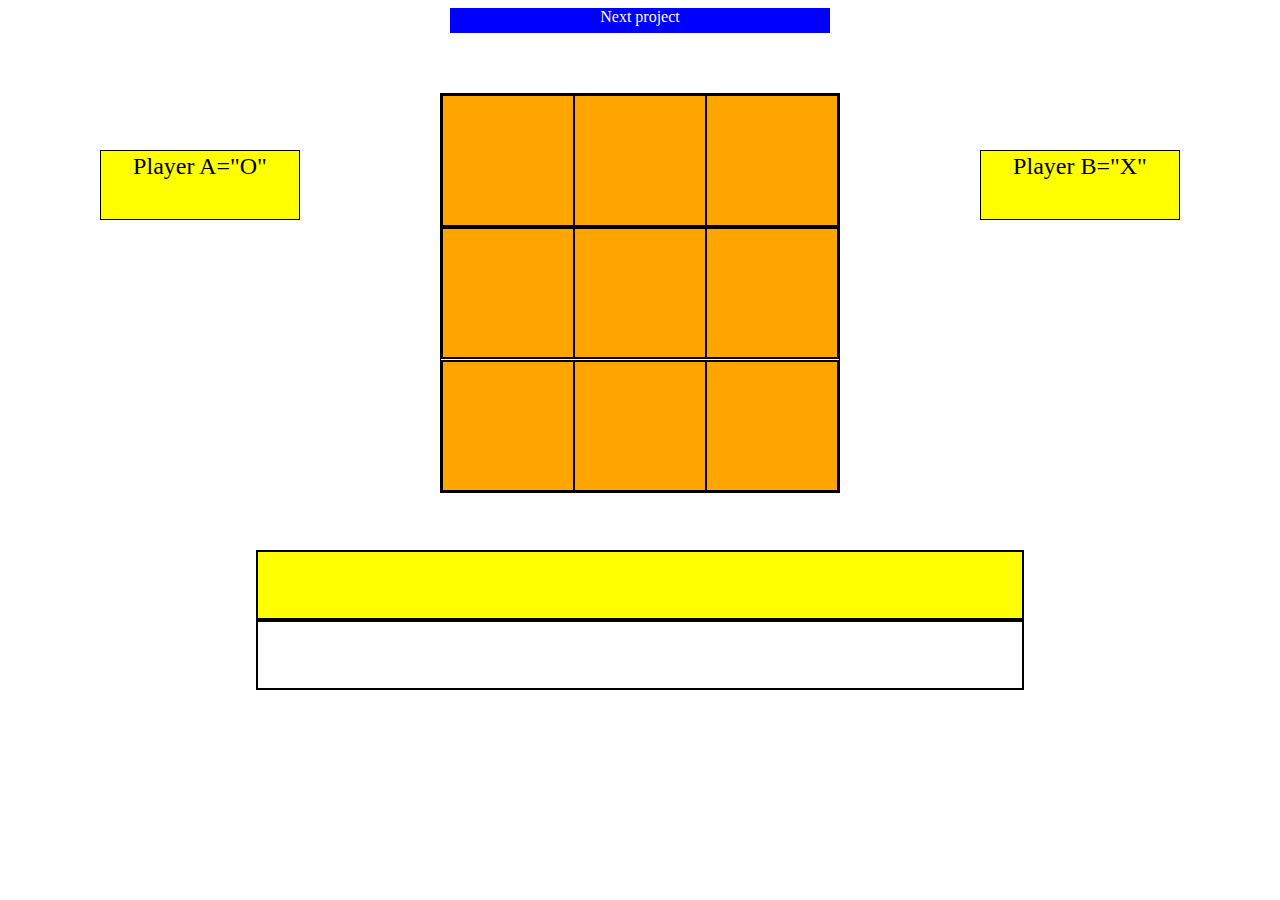
<file: index.html>
<!DOCTYPE html>
<html>
<head>
	<title>Tic tac toe</title>
</head>
    
    <link rel="stylesheet" type="text/css" href="tictactoe.css">
    <link rel="stylesheet" type="text/css" href="css/common.css">

<body>
    <div id="next"><a href="Digital Clock/clock.html">Next project</a></div>
	<div id="playera">Player A="O"</div>
	<div id="playerb">Player B="X"</div>

	<div id="container">
		<div id="row">
			<div id="block" class="b1" onclick="play1();"></div>
			<div id="block" class="b2" style="left: 33.38%" onclick="play2();"></div>
			<div id="block" class="b3" style="left:66.71%" onclick="play3();"></div>
		</div>

		<div id="row" style="top: 33.38%">
			<div id="block" class="b4" onclick="play4();"></div>
			<div id="block" class="b5" style="left: 33.38%" onclick="play5();"></div>
			<div id="block" class="b6" style="left: 66.71%" onclick="play6();"></div>
		</div>

		<div id="row" style="top: 66.71%">
			<div id="block" class="b7" onclick="play7();"></div>
			<div id="block" class="b8" onclick="play8();" style="left: 33.38%"></div>
			<div id="block" class="b9" onclick="play9();" style="left: 66.71%"></div>
		</div>
	</div>

	<div id="result"></div>
	<div id="result1"></div>

<script type="text/javascript" src="tictactoe.js"></script>
</body>
</html>
</file>
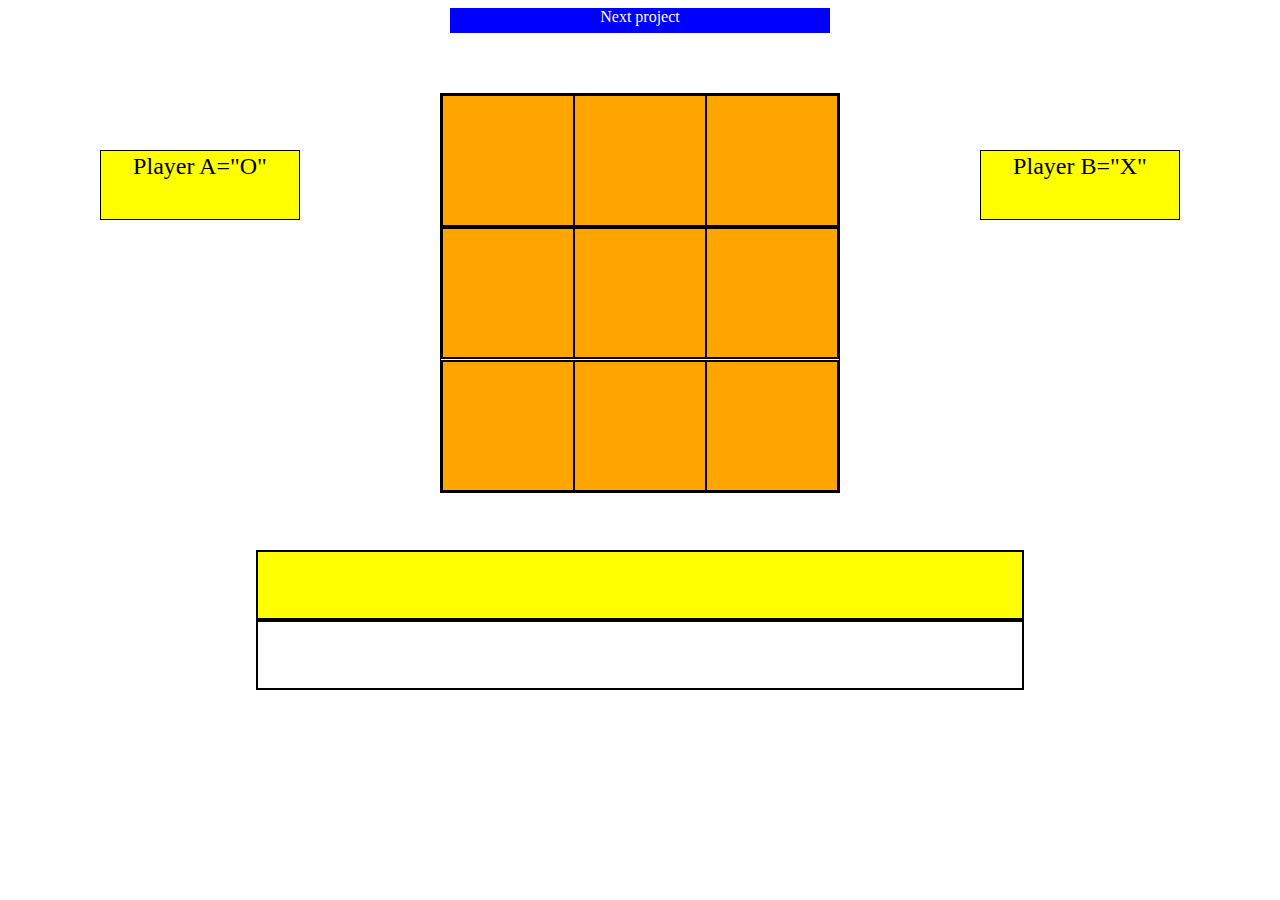
<file: Tic tac toe/index.html>
<!DOCTYPE html>
<html>
<head>
	<title>Tic tac toe</title>
</head>
    
    <link rel="stylesheet" type="text/css" href="tictactoe.css">
    <link rel="stylesheet" type="text/css" href="../css/common.css">

<body>
    <div id="next"><a href="../Digital Clock/clock.html">Next project</a></div>
	<div id="playera">Player A="O"</div>
	<div id="playerb">Player B="X"</div>

	<div id="container">
		<div id="row">
			<div id="block" class="b1" onclick="play1();"></div>
			<div id="block" class="b2" style="left: 33.38%" onclick="play2();"></div>
			<div id="block" class="b3" style="left:66.71%" onclick="play3();"></div>
		</div>

		<div id="row" style="top: 33.38%">
			<div id="block" class="b4" onclick="play4();"></div>
			<div id="block" class="b5" style="left: 33.38%" onclick="play5();"></div>
			<div id="block" class="b6" style="left: 66.71%" onclick="play6();"></div>
		</div>

		<div id="row" style="top: 66.71%">
			<div id="block" class="b7" onclick="play7();"></div>
			<div id="block" class="b8" onclick="play8();" style="left: 33.38%"></div>
			<div id="block" class="b9" onclick="play9();" style="left: 66.71%"></div>
		</div>
	</div>

	<div id="result"></div>
	<div id="result1"></div>

<script type="text/javascript" src="tictactoe.js"></script>
</body>
</html>
</file>
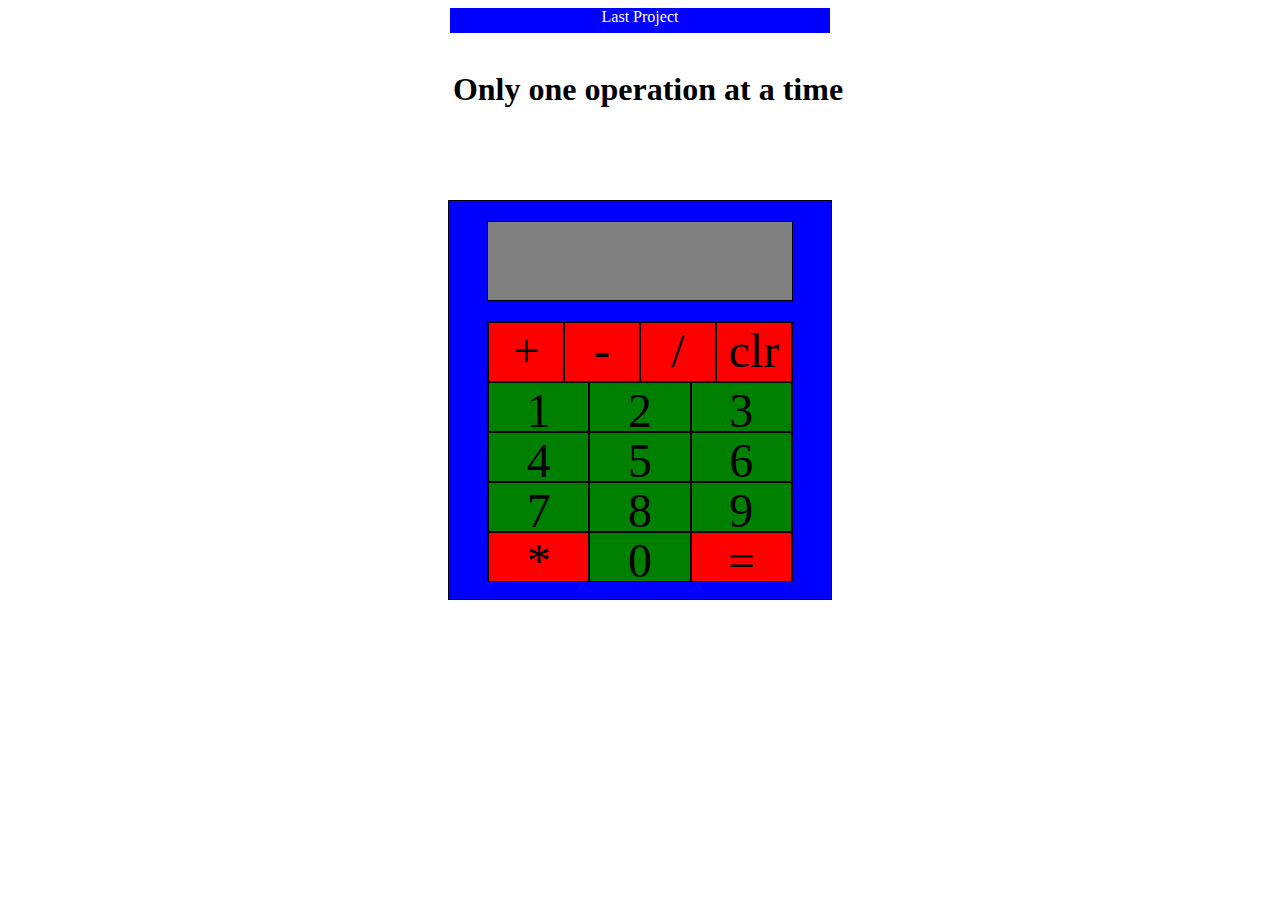
<file: Calculator/calculator.html>
<!DOCTYPE html>
<html>
<head>
	<title>Calculator</title>

<link rel="stylesheet" type="text/css" href="calculator.css">
<link rel="stylesheet" type="text/css" href="../css/common.css">

</head>


<body>

<div id="next"><a href="#">Last Project</a></div>

<h1  id="title">Only one operation at a time</h1>

<div id="container">
	<div id="outer">
		<div id="screen"></div>

		<!--keypad--->
		<div id="keypad">
			<div id="key" class="key1" value="1" onclick="input1();">1</div>
			<div id="key" class="key2"style="left: 33.33%" value="2" onclick="input2();">2</div>
			<div id="key" class="key2" style="left: 66.66%" value="3" onclick="input3();">3</div>
			<div id="key" class="key4" style="top: 110px" value="4" onclick="input4();">4</div>
			<div id="key" class="key5" style="left: 33.33%;top: 110px" value="5" onclick="input5();">5</div>
			<div id="key" class="key6" style="left: 66.66%;top:110px" value="6" onclick="input6();">6</div>
			<div id="key" class="key7" style="top: 160px" value="7" onclick="input7();">7</div>
			<div id="key" class="key8" style="left: 33.33%;top: 160px" value="8" onclick="input8();">8</div>
			<div id="key" class="key9" style="left: 66.66%;top: 160px" value="9" onclick="input9();">9</div>
			<div id="key" class="key10" style="top: 210px;background-color: red" value="*" onclick="input10();">*</div>
			<div id="key" class="key11" style="left: 33.33%;top: 210px" value="0" onclick="input11();">0</div>
			<div id="key" class="key12" style="left: 66.66%;top: 210px;background-color: red" value="=" onclick="input12();">=</div>
			<div id="keyex" class="key13" style="" value="+" onclick="input13();">+</div>
			<div id="keyex" class="key14" style="left: 25%" value="-" onclick="input14();">-</div>
			<div id="keyex" class="key15" style="left: 50%" value="/" onclick="input15();">/</div>
			<div id="keyex" class="key16" style="left: 75%" value="clr" onclick="input16();">clr</div>
			

		</div>
	</div>
</div>
</body>

<script type="text/javascript" src="calculator.js"></script>

</html>
</file>
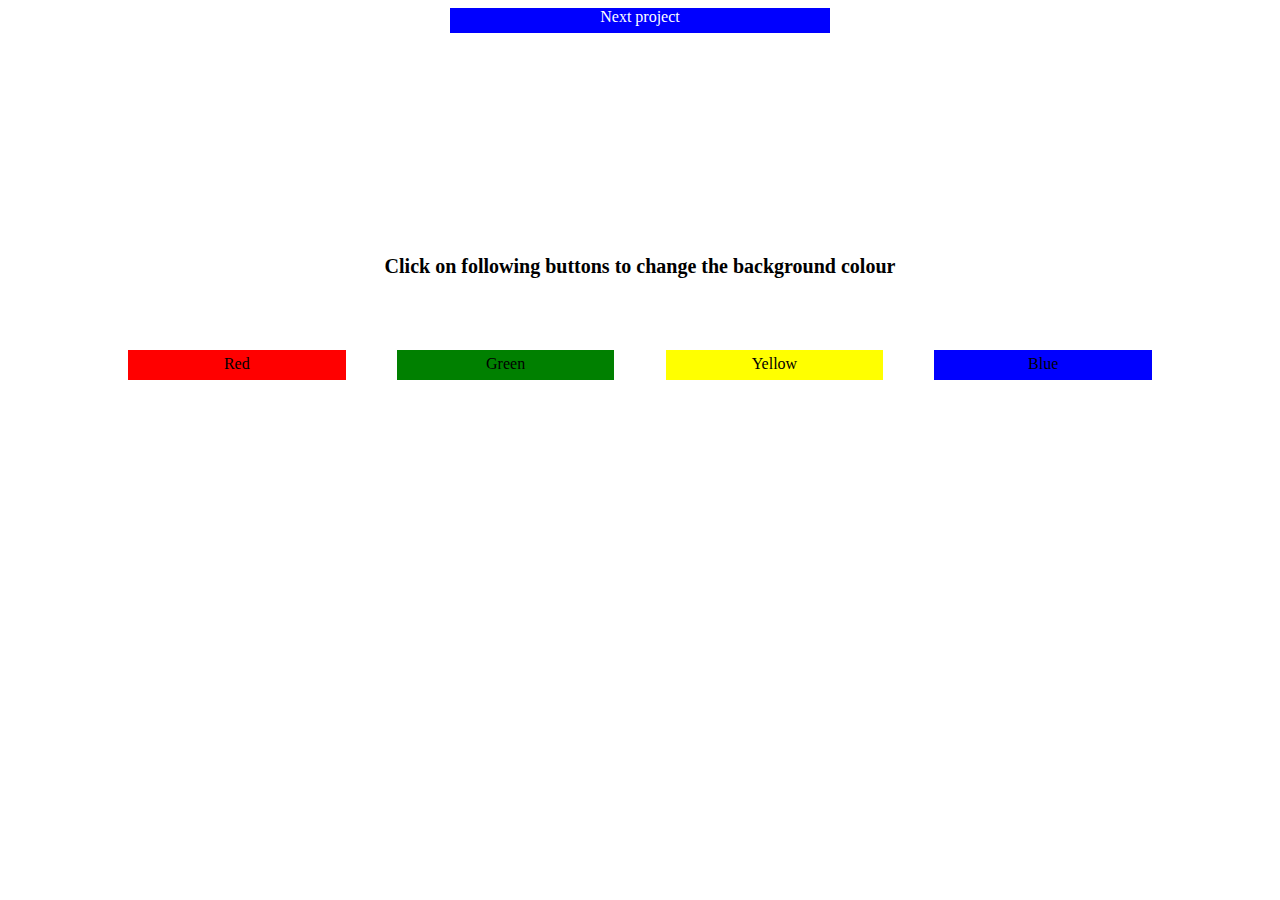
<file: Change bg color/changebg.html>
<!DOCTYPE html>
<html>
<head>
	<title>Change background color</title>
	<link rel="stylesheet" type="text/css" href="../css/common.css">
	<link rel="stylesheet" type="text/css" href="changebg.css">
</head>
<body>
	<p id="next"><a href="../Move Object/moveobj.html">Next project</a></p>
	<h4 style="top: 250px;">Click on following buttons to change the background colour</h4>

	<div id="c1" style="background-color: red" onclick="red();">Red</div>
	<div id="c2" style="background-color: green;left: 31%" onclick="green();">Green</div>
	<div id="c3" style="background-color: yellow;left: 52%" onclick="yellow();">Yellow</div>
	<div id="c4" style="background-color: blue;left: 73%" onclick="blue();">Blue</div>

</body>
    
    <script type="text/javascript" src="changebg.js"></script>

</html>
</file>
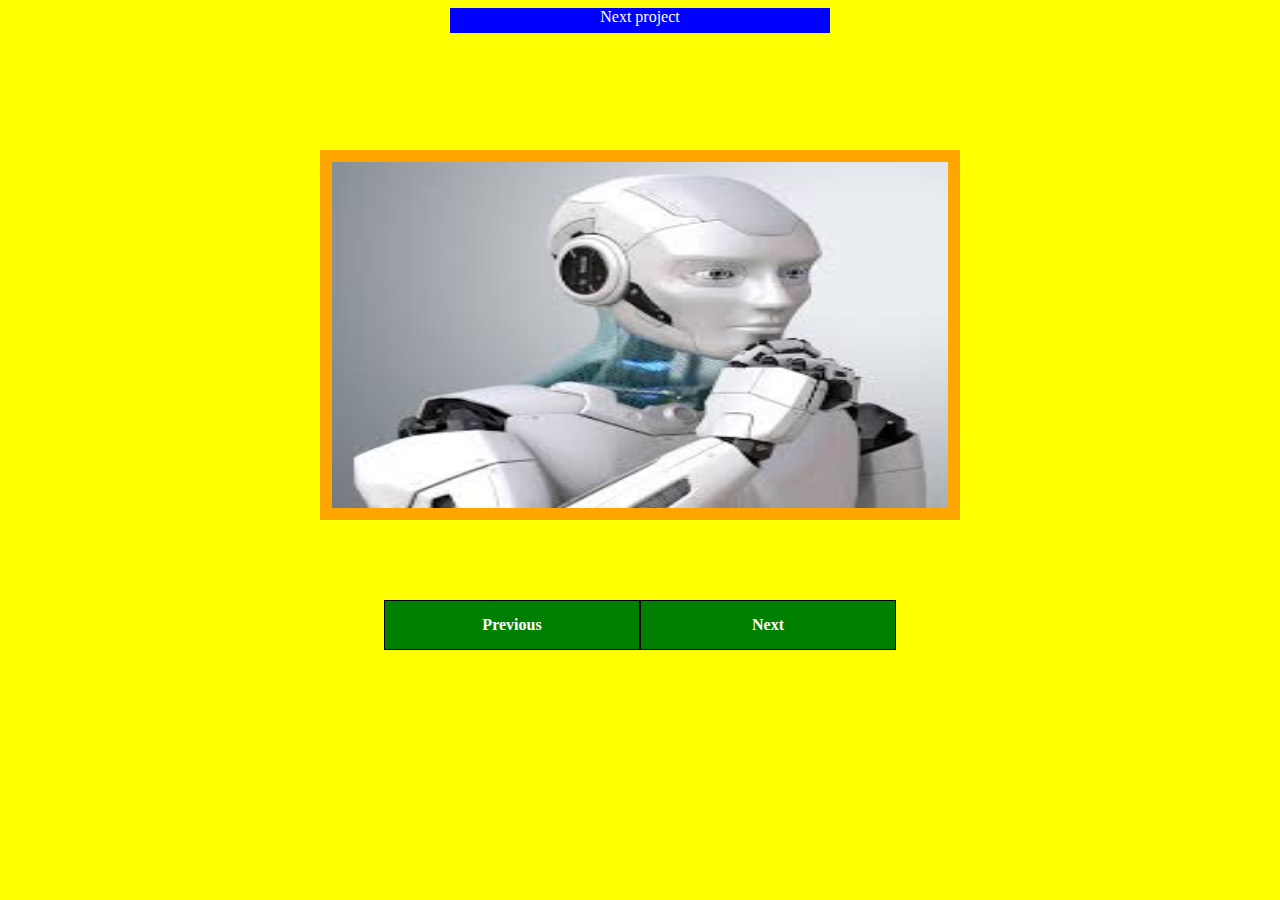
<file: Change img/changeimg.html>
<!DOCTYPE html>
<html>
<head>
	<title>Change image</title>
	<link rel="stylesheet" type="text/css" href="changeimg.css">
	<link rel="stylesheet" type="text/css" href="../css/common.css">
</head>
<body style="background-color: yellow">
	<div id="next"><a href="../Change bg color/changebg.html">Next project</a></div>

	<img src="image/img1.jpg">

    <div id="button1" onclick="previous();">Previous</div>
    <div id="button2" onclick="next();" style="left: 50%;">Next</div>

</body>
<script type="text/javascript" src="changeimg.js"></script>
</html>
</file>
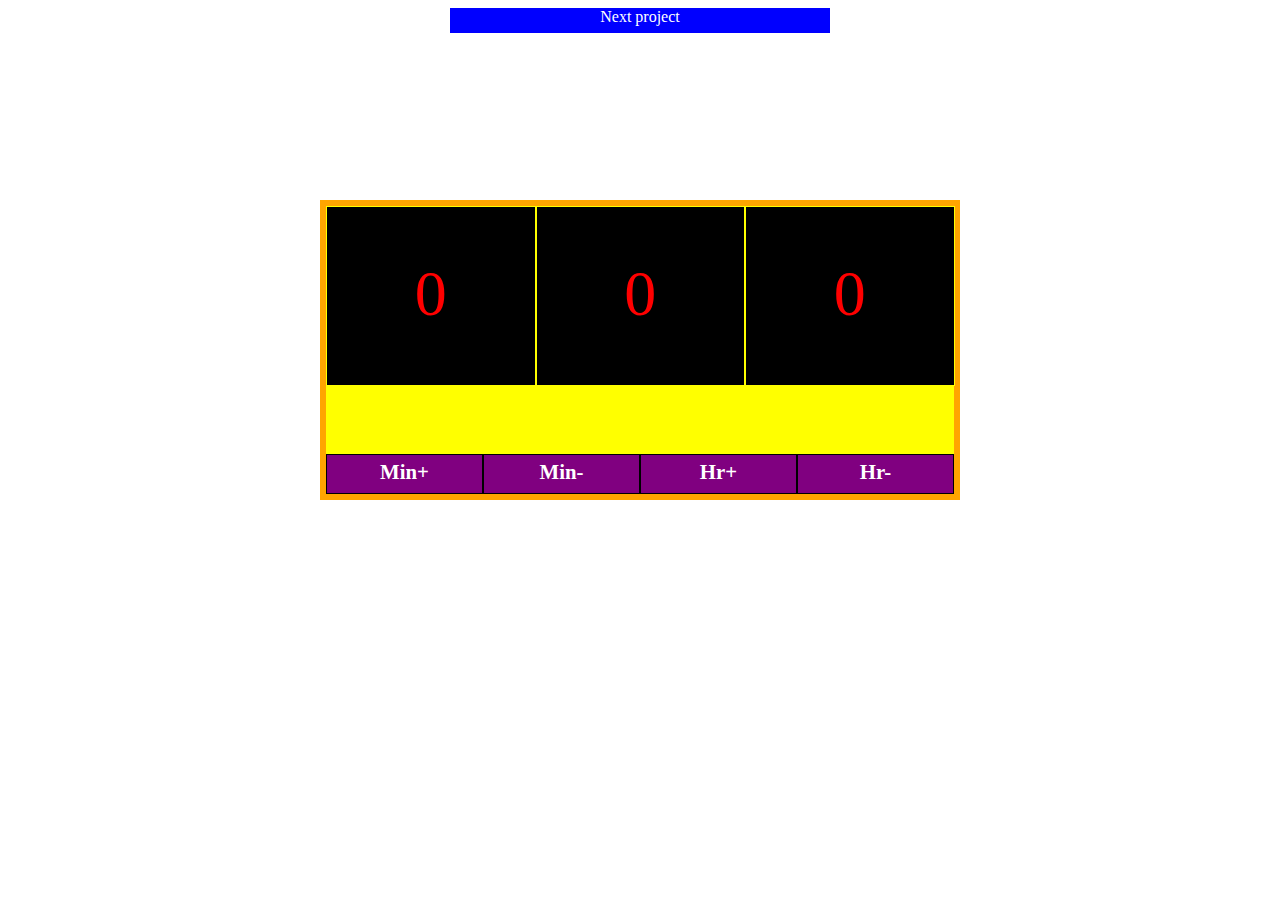
<file: Digital Clock/clock.html>
<!DOCTYPE html>
<html>
<head>
	<title>Digital Clock</title>
	<link rel="stylesheet" type="text/css" href="clock.css">
	<link rel="stylesheet" type="text/css" href="../css/common.css">
</head>
<body>
	<div id="next"><a href="../Change img/changeimg.html">Next project</a></div>

	<div id="container">
		<!--blocks for hrs,mins and secs--->
		<div id="box1"></div>
		<div id="box2" style="left: 33.37%"></div>
		<div id="box3" style="left: 66.71%"></div>

		<!--buttons for adjusting time--->
		<div id="button" onclick="mininc();">Min+</div>
		<div id="button" style="left: 25%" onclick="mindec();">Min-</div>
		<div id="button" style="left: 50%" onclick="hrinc();">Hr+</div>
		<div id="button" style="left: 75%" onclick="hrdec();">Hr-</div>

	</div>
<script type="text/javascript" src="clock.js"></script>
</body>
</html>
</file>
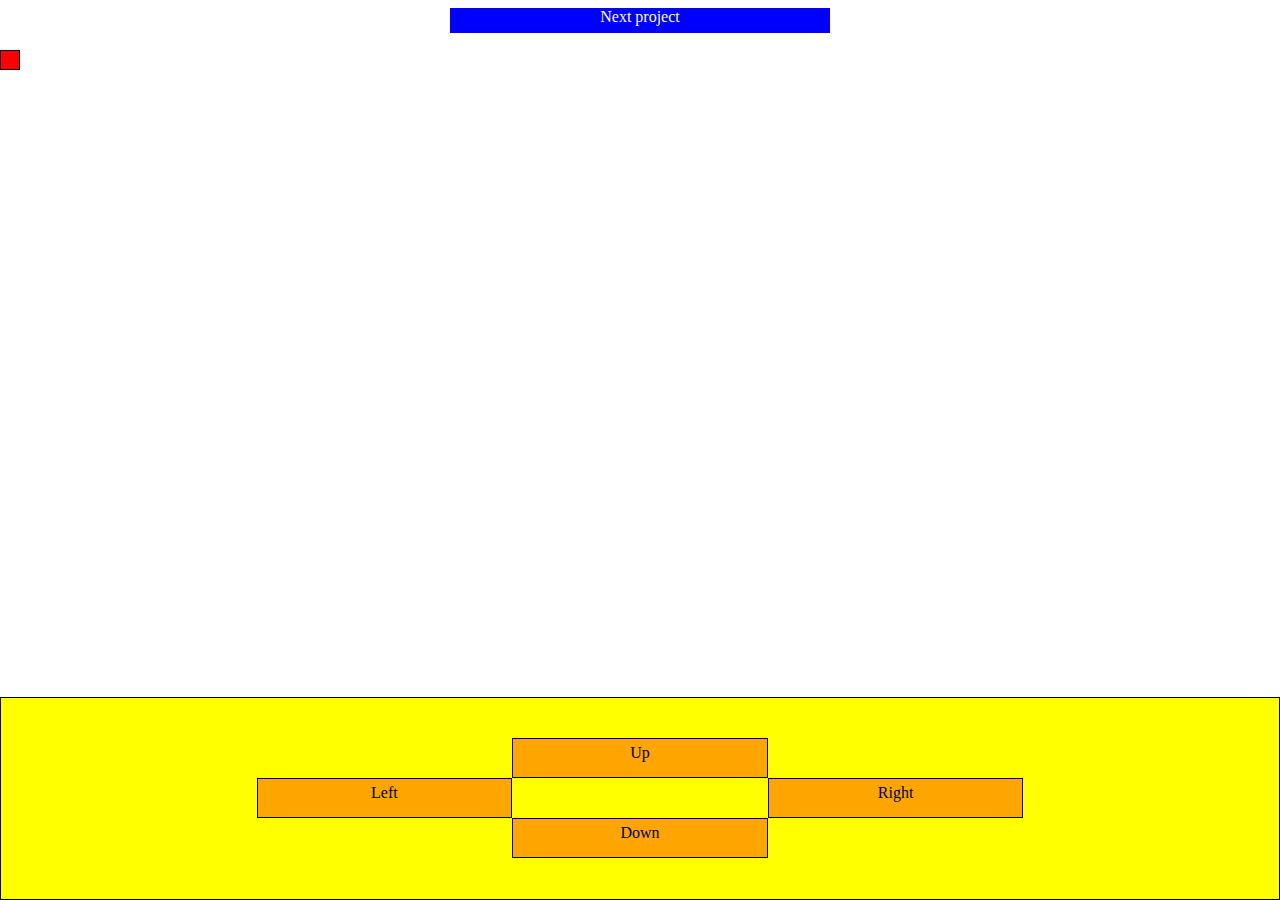
<file: Move Object/moveobj.html>
<!DOCTYPE html>
<html>
<head>
	<title>Move Object</title>
	<link rel="stylesheet" type="text/css" href="moveobj.css">
	<link rel="stylesheet" type="text/css" href="../css/common.css">
</head>
<body>
	<div id="next"><a href="../Calculator/calculator.html">Next project</a></div>
	<div id="box"></div>

	<div class="container">
		<div class="button" id="left" style="left: 20%" onclick="left();">Left</div>
	    <div class="button" id="right" style="left: 60%" onclick="right();">Right</div>
	    <div class="button" id="up" style="top: 40px;" onclick="up();">Up</div>
	    <div class="button" id="down" style="top: 120px;" onclick="down();">Down</div>
	</div>

</body>
<script type="text/javascript" src="moveobj.js"></script>
</html>
</file>
<file: tictactoe.css>
#container{
	width: 400px;
	height: 400px;
	padding: 0px;
	margin: 10px auto 10px auto;
	position: relative;
	top: 50px;
	box-sizing: border-box;
	border: solid 1px black;
}

#result1{
	width: 60%;
	height: 70px;
	color: red;
	text-align: center;
	font-size: 2em;
	box-sizing: border-box;
	position: absolute;
	left: 20%;
	top: 620px;
	border: solid 2px black;
}

#playera{
	left: 100px;
}

#playerb{
	right: 100px;
}

#playera,#playerb{
	background-color: yellow;
	width: 200px;
	height: 70px;
	padding: 2px;
	margin: 0px;
	font-size: 1.5em;
	vertical-align: middle;
	text-align: center;
	position: absolute;
	top: 150px;
	box-sizing: border-box;
	border: solid 1px black;

}

#block{
	width: 33.33%;
	height: 100%;
	background-color: orange;
	padding: 5px 0px 5px 0px;
	margin: 0px;
	text-align: center;
	font-size: 5em;
	position: absolute;
	top: 0px;
	left: 0.05%;
	box-sizing: border-box;
	border: solid 1px black;
}

#row{
	width: 100%;
	height: 33.33%;
	padding: 0px;
	margin: 0px;
	position: absolute;
	top: 0px;
	left: 0px;
	box-sizing: border-box;
	border: solid 0.2px black;
}

#result{
	width: 60%;
	height: 70px;
	background-color: yellow;
	padding: 10px;
	margin: 0px;
	text-align: center;
	font-size: 2em;
	color: darkgreen;
	position: absolute;
	top: 550px;
	left: 20%;
	box-sizing: border-box;
	border: solid 2px black;
}

#block:hover{
	cursor: pointer;
}
@media(max-width: 1200px) and (min-width: 998px){
	#container{
		width: 400px;
		height: 400px;
	}

	#block{
		font-size: 6em;
	}

	#playera{
	left: 50px;	
	}

	#playerb{
		right: 50px;
	}
}

@media(max-width: 997px) and (min-width: 768px){
	#container{
		width: 340px;
		height: 340px;
		top: 150px;
	}

	#block{
		font-size: 4em;
	}

	#playera{
	top: 50px;	
	}

	#playerb{
		top: 50px;
	}
}

@media(max-width: 767px){
	#container{
		width: 260px;
		height: 260px;
		top: 210px;
	}

	#block{
		font-size: 3em;
	}

	#playera{
	top: 50px;	
	left: 10px;
	}

	#playerb{
		top: 50px;
		right: 10px;
	}
}
</file>
<file: css/common.css>
#next{
	height: 25px;
	text-align: center;
	background-color: blue;
	margin: 0px 35% 0px 35%;
}
#next a{
	text-decoration: none;
	color: white;
}
</file>
<file: Tic tac toe/tictactoe.css>
#container{
	width: 400px;
	height: 400px;
	padding: 0px;
	margin: 10px auto 10px auto;
	position: relative;
	top: 50px;
	box-sizing: border-box;
	border: solid 1px black;
}

#result1{
	width: 60%;
	height: 70px;
	color: red;
	text-align: center;
	font-size: 2em;
	box-sizing: border-box;
	position: absolute;
	left: 20%;
	top: 620px;
	border: solid 2px black;
}

#playera{
	left: 100px;
}

#playerb{
	right: 100px;
}

#playera,#playerb{
	background-color: yellow;
	width: 200px;
	height: 70px;
	padding: 2px;
	margin: 0px;
	font-size: 1.5em;
	vertical-align: middle;
	text-align: center;
	position: absolute;
	top: 150px;
	box-sizing: border-box;
	border: solid 1px black;

}

#block{
	width: 33.33%;
	height: 100%;
	background-color: orange;
	padding: 5px 0px 5px 0px;
	margin: 0px;
	text-align: center;
	font-size: 5em;
	position: absolute;
	top: 0px;
	left: 0.05%;
	box-sizing: border-box;
	border: solid 1px black;
}

#row{
	width: 100%;
	height: 33.33%;
	padding: 0px;
	margin: 0px;
	position: absolute;
	top: 0px;
	left: 0px;
	box-sizing: border-box;
	border: solid 0.2px black;
}

#result{
	width: 60%;
	height: 70px;
	background-color: yellow;
	padding: 10px;
	margin: 0px;
	text-align: center;
	font-size: 2em;
	color: darkgreen;
	position: absolute;
	top: 550px;
	left: 20%;
	box-sizing: border-box;
	border: solid 2px black;
}

#block:hover{
	cursor: pointer;
}
@media(max-width: 1200px) and (min-width: 998px){
	#container{
		width: 400px;
		height: 400px;
	}

	#block{
		font-size: 6em;
	}

	#playera{
	left: 50px;	
	}

	#playerb{
		right: 50px;
	}
}

@media(max-width: 997px) and (min-width: 768px){
	#container{
		width: 340px;
		height: 340px;
		top: 150px;
	}

	#block{
		font-size: 4em;
	}

	#playera{
	top: 50px;	
	}

	#playerb{
		top: 50px;
	}
}

@media(max-width: 767px){
	#container{
		width: 260px;
		height: 260px;
		top: 210px;
	}

	#block{
		font-size: 3em;
	}

	#playera{
	top: 50px;	
	left: 10px;
	}

	#playerb{
		top: 50px;
		right: 10px;
	}
}
</file>
<file: Calculator/calculator.css>
#container{
		width: 100%;
		height:100%;
		box-sizing: border-box;
		position: absolute;
		margin: 0px;
		left: 0px;
		top: 0px;
	}

	#outer{
		width:30%;
		height:400px;
		margin: 0px 0px 0px 0px;
		border: solid 1px black;
		padding: 0px;
		background-color: blue;
		box-sizing: border-box;
		position: absolute;
		left:35%;
		top:200px;
	}

	#screen{
		text-align: right;
		vertical-align: text-bottom;
		font-size: 30px;
		font-weight: bold;
		width: 80%;
		height:80px;
		margin: 0px;
		border: solid 1px black;
		padding: 0px;
		background-color: grey;
		box-sizing: border-box;
		position: absolute;
		right: 10%;
		top:20px;
	}

	#keypad{
		width: 80%;
		height:260px;
		margin: 0px;
		border: solid 1px black;
		padding: 0px;
		box-sizing: border-box;
		position: absolute;
		right: 10%;
		top:120px;
	}

	#key{
		width: 33.33%;
		height:50px;
		background-color: white;
		text-align: center;
		font-size: 3em;
		margin: 0px;
		border: solid 1px black;
		padding: 0px;
		background-color: green;
		box-sizing: border-box;
		position: absolute;
		left: 0px;
		top:60px;
	}

	#keyex{
		background: red;
		width:25%;
		height: 60px;
		text-align: center;
		font-size: 3em;
		margin: 0px;
		border: solid 1px black;
		padding: 0px;
		box-sizing: border-box;
		position: absolute;
		left: 0px;
		top:0px;

	}


@media(max-width:767px){
	#outer{
		width:60%;
		left:20%;
	}
}

@media(min-width: 992px) and (max-width: 1200px){
	#outer{
		width:50%;
		left:25%;
	}
}	

@media(min-width: 768px) and (max-width: 991px){
	#outer{
		width:50%;
		left:25%;
	}
}

#title{
	box-sizing: border-box;
	position: absolute;
	width: 100%;
	text-align: center;
	top: 50px;
}

#key:hover,#keyex:hover{
   cursor: pointer;
}

#next:hover{
	cursor: default;
}
</file>
<file: Change bg color/changebg.css>
div,h4{
	width: 17%;
	height: 30px;
	vertical-align: middle;
	text-align: center;
	position: absolute;
	box-sizing: border-box;
	padding-top:  5px;
	margin: 0px;
	top: 350px;
	left: 10%
}

h4{
	width: 100%;
	font-size: 20px;
	height: 50px;
	left: 0px;
}

div:hover{
	cursor: pointer;
}

div:active,div:visited,div:hover{
	border: solid 1.8px black;
}
#next{
	top: 5px;
}
</file>
<file: Change img/changeimg.css>
img,#button1,#button2{
	width: 50%;
	height: 370px;
	position: absolute;
	border: 12px solid orange;
	top: 150px;
	left: 25%;
	box-sizing: border-box;
}

#button1,#button2{
	width:20%;
	height: 50px;
	background-color: green;
	font-weight: bold;
	color: white;
	padding-top: 15px;
	border: 1px solid black;
	text-align: center;
	vertical-align: middle;
	left: 30%;
	top: 600px; 
}

#button1:hover,#button2:hover{
	cursor: pointer;
}
</file>
<file: Digital Clock/clock.css>
#container{
	width: 50%;
	height: 300px;
	background-color: yellow;
	box-sizing: border-box;
	padding: 0px;
	position: absolute;
	left: 25%;
	top:200px;
	border: 6px solid orange;
}

#box1,#box2,#box3{
	width: 33.37%;
	height: 180px;
	padding: 50px 0px 50px 0px;
	text-align: center;
	box-sizing: border-box;
	position: absolute;
	color: red;
	font-size: 4em;
	top: 0px;
	left: 0px;
	border: 1px solid yellow;
	background-color: black;
}

#button{
	width: 25%;
	height: 40px;
	color: white;
	background-color: purple;
	box-sizing: border-box;
	font-weight: bold;
	padding: 5px 0px 5px 0px;
	text-align: center;
	position: absolute;
	font-size: 1.3em;
	left: 0px;
	bottom: 0px;
	border: 0.5px solid black;
}

#button:hover{
	cursor: pointer;
}

@media(max-width: 1200px) and (min-width: 998px){
	#container{
		width: 60%;
		left: 20%;
	}
}

@media(max-width: 997px) and (min-width: 767px){
	#container{
		width: 70%;
		left: 15%;
	}
}

@media(max-width: 766px){
	#container{
		width: 90%;
		left: 05%;
	}
}
</file>
<file: Move Object/moveobj.css>
#box,.container,.button{
	width: 100%;
	height: 203px;
	background-color: yellow;
	text-align: center;
	box-sizing: border-box;
	position: absolute;
	border: 1px solid black;
	margin: 0px;
	padding: 0px;
	padding-top: 5px;
	bottom: 0px;
	left: 0px;
}

.button{
	width: 20%;
	height: 40px;
}

#up,#down{
	left: 40%;
	background-color: orange;
}

#left,#right{
	top: 80px;
	background-color: orange;
}

#up:hover,#down:hover,#left:hover,#right:hover{
	cursor: pointer;
	text-decoration: none;
	user-select: none;
	border: 1px solid black;
}

#box{
	width: 20px;
	height: 20px;
	background-color: red;
	top: 50px;
}
</file>
